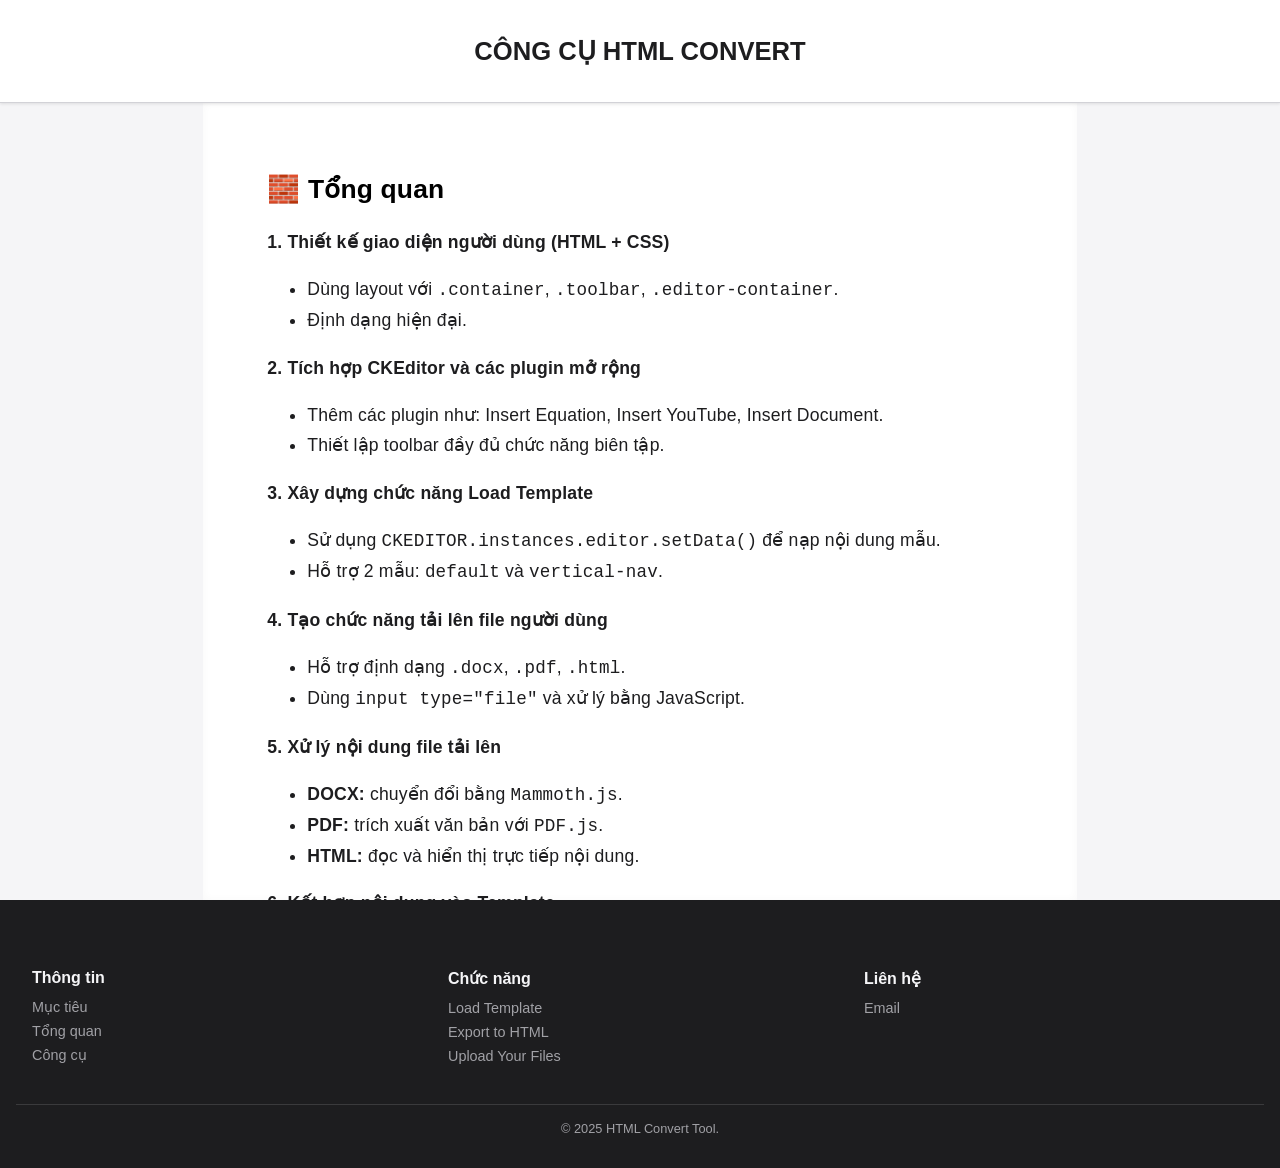
<file: congnghe.html>
<!DOCTYPE html>
<html lang="en">
<head>
    <meta charset="UTF-8">
    <meta name="viewport" content="width=device-width, initial-scale=1.0">
    <title>HTML Convert</title>
    <style>
        :root {
            --accent-color: #0071e3;
            --text-color: #1d1d1f;
            --bg-color: #f5f5f7;
            --toolbar-bg: #ffffff;
            --button-bg: #0071e3;
            --button-hover: #005bb5;
            --font-main: -apple-system, BlinkMacSystemFont, "Segoe UI", Roboto, Helvetica, Arial, sans-serif;
        }

        html, body {
            margin: 0;
            padding: 0;
            height: 100%;
            font-family: var(--font-main);
            background-color: var(--bg-color);
            color: var(--text-color);
        }

        .container {
            display: flex;
            flex-direction: column;
            height: 100%;
        }

        .toolbar {
            padding: 1rem;
            background-color: var(--toolbar-bg);
            border-bottom: 1px solid #d2d2d7;
            display: flex;
            justify-content: space-between;
            align-items: center;
            box-shadow: 0 1px 3px rgba(0,0,0,0.1);
        }

        .editor-container {
            flex: 1;
            padding: 1rem;
            background: white;
            overflow: auto;
            box-shadow: inset 0 0 8px rgba(0,0,0,0.03);
        }

        .toolbar select, .toolbar button {
            padding: 0.5rem 1rem;
            font-size: 0.95rem;
            border-radius: 20px;
            border: 1px solid #d2d2d7;
            background-color: var(--button-bg);
            color: white;
            cursor: pointer;
            margin-left: 0.5rem;
            transition: background-color 0.2s;
        }

        .toolbar button:hover {
            background-color: var(--button-hover);
        }

        .toolbar select {
            background-color: #fff;
            color: var(--text-color);
        }

        textarea#editor {
            width: 100%;
            height: 100%;
            border: none;
            resize: none;
            font-size: 16px;
            padding: 1rem;
            box-sizing: border-box;
        }

        .footer {
            background-color: #1d1d1f;
            color: #f5f5f7;
            padding: 2rem 1rem;
            font-size: 0.9rem;
        }

        .footer-columns {
            display: flex;
            justify-content: space-around;
            flex-wrap: wrap;
            margin-bottom: 1rem;
        }

        .footer-column {
            flex: 1 1 200px;
            margin: 1rem;
        }

        .footer-column h4 {
            font-size: 1rem;
            margin-bottom: 0.75rem;
            color: #f5f5f7;
        }

        .footer-column ul {
            list-style: none;
            padding: 0;
            margin: 0;
        }

        .footer-column ul li {
            margin-bottom: 0.5rem;
        }

        .footer-column ul li a {
            color: #a1a1a6;
            text-decoration: none;
            transition: color 0.2s ease;
        }

        .footer-column ul li a:hover {
            color: #ffffff;
        }

        .footer-note {
            text-align: center;
            border-top: 1px solid #3a3a3c;
            padding-top: 1rem;
            font-size: 0.8rem;
            color: #a1a1a6;
        }

        @media (max-width: 768px) {
            .toolbar {
                flex-direction: column;
                align-items: flex-start;
            }

            .toolbar button, .toolbar select {
                margin: 0.3rem 0;
            }
        }
.toolbar {
    position: relative;
    padding: 1rem;
    background-color: var(--toolbar-bg);
    border-bottom: 1px solid #d2d2d7;
    display: flex;
    justify-content: center;
    align-items: center;
    box-shadow: 0 1px 3px rgba(0,0,0,0.1);
    min-height: 70px;
}

.toolbar h2 {
    position: absolute;
    left: 50%;
    transform: translateX(-50%);
    font-size: 1.6rem;
    font-weight: 600;
    margin: 0;
    color: var(--text-color);
}
.editor-container {
    flex: 1;
    padding: 2rem max(5%, 2rem);
    background: white;
    overflow: auto;
    box-shadow: inset 0 0 8px rgba(0,0,0,0.03);
    font-size: 1.1rem;
    line-height: 1.7;
    letter-spacing: 0.01em;
    color: #1d1d1f;
    max-width: 900px;
    margin: 0 auto;
}
.editor-container p {
    margin-bottom: 1.5rem;
    font-weight: 400;
}

.editor-container h1, .editor-container h2, .editor-container h3 {
    font-weight: 600;
    margin: 2rem 0 1rem;
    color: #000;
}

    </style>
</head>
<body>
<div class="container">
    <div class="toolbar">
	<h2>CÔNG CỤ HTML CONVERT</h2>
    </div>
    <div class="editor-container">
       

  <h2>🧱 Tổng quan</h2>
  <div class="step">
    <strong>1. Thiết kế giao diện người dùng (HTML + CSS)</strong>
    <ul>
      <li>Dùng layout với <code>.container</code>, <code>.toolbar</code>, <code>.editor-container</code>.</li>
      <li>Định dạng hiện đại.</li>
    </ul>
  </div>

  <div class="step">
    <strong>2. Tích hợp CKEditor và các plugin mở rộng</strong>
    <ul>
      <li>Thêm các plugin như: Insert Equation, Insert YouTube, Insert Document.</li>
      <li>Thiết lập toolbar đầy đủ chức năng biên tập.</li>
    </ul>
  </div>

  <div class="step">
    <strong>3. Xây dựng chức năng Load Template</strong>
    <ul>
      <li>Sử dụng <code>CKEDITOR.instances.editor.setData()</code> để nạp nội dung mẫu.</li>
      <li>Hỗ trợ 2 mẫu: <code>default</code> và <code>vertical-nav</code>.</li>
    </ul>
  </div>

  <div class="step">
    <strong>4. Tạo chức năng tải lên file người dùng</strong>
    <ul>
      <li>Hỗ trợ định dạng <code>.docx</code>, <code>.pdf</code>, <code>.html</code>.</li>
      <li>Dùng <code>input type="file"</code> và xử lý bằng JavaScript.</li>
    </ul>
  </div>

  <div class="step">
    <strong>5. Xử lý nội dung file tải lên</strong>
    <ul>
      <li><strong>DOCX:</strong> chuyển đổi bằng <code>Mammoth.js</code>.</li>
      <li><strong>PDF:</strong> trích xuất văn bản với <code>PDF.js</code>.</li>
      <li><strong>HTML:</strong> đọc và hiển thị trực tiếp nội dung.</li>
    </ul>
  </div>

  <div class="step">
    <strong>6. Kết hợp nội dung vào Template</strong>
    <ul>
      <li>Dùng <code>DOMParser</code> để nhúng nội dung vào thẻ <code>#chapter-text</code> hoặc <code>.main-content</code>.</li>
    </ul>
  </div>

  <div class="step">
    <strong>7. Tạo chức năng Export sang HTML</strong>
    <ul>
      <li>Dùng <code>Blob</code> để xuất file HTML.</li>
      <li>Loại bỏ các đoạn comment bao quanh <code>&lt;script&gt;</code> nếu có.</li>
    </ul>
  </div>

  <div class="step">
    <strong>8. Thêm các nút tiện ích</strong>
    <ul>
      <li>Insert Video YouTube.</li>
      <li>Chèn công thức toán học (LaTeX).</li>
      <li>Tải tài liệu hướng dẫn dạng PDF.</li>
    </ul>
  </div>

  <div class="flowchart">
    <h2>🗺️ Mã nguồn tại <a href="https://github.com/hoctructuyencntt/HTMLConvert">Github</a>.</h2>
  </div>
    </div>
</div>
<footer class="footer">
    <div class="footer-columns">
        <div class="footer-column">
            <h4>Thông tin</h4>
            <ul>
                <li><a href="muctieu.html">Mục tiêu</a></li>
                <li><a href="congnghe.html">Tổng quan</a></li>
                <li><a href="index.html">Công cụ</a></li>
            </ul>
        </div>
        <div class="footer-column">
            <h4>Chức năng</h4>
            <ul>
                <li><a href="load.html">Load Template</a></li>
                <li><a href="export.html">Export to HTML</a></li>
                <li><a href="upload.html">Upload Your Files</a></li>
            </ul>
        </div>
        <div class="footer-column">
            <h4>Liên hệ</h4>
            <ul>
                <li><a href="https://hoctructuyencntt.github.io/lienhe.html">Email</a></li>
            </ul>
        </div>
    </div>
    <div class="footer-note">&copy; 2025 HTML Convert Tool.</div>
</footer>
</body>
</html>
</file>
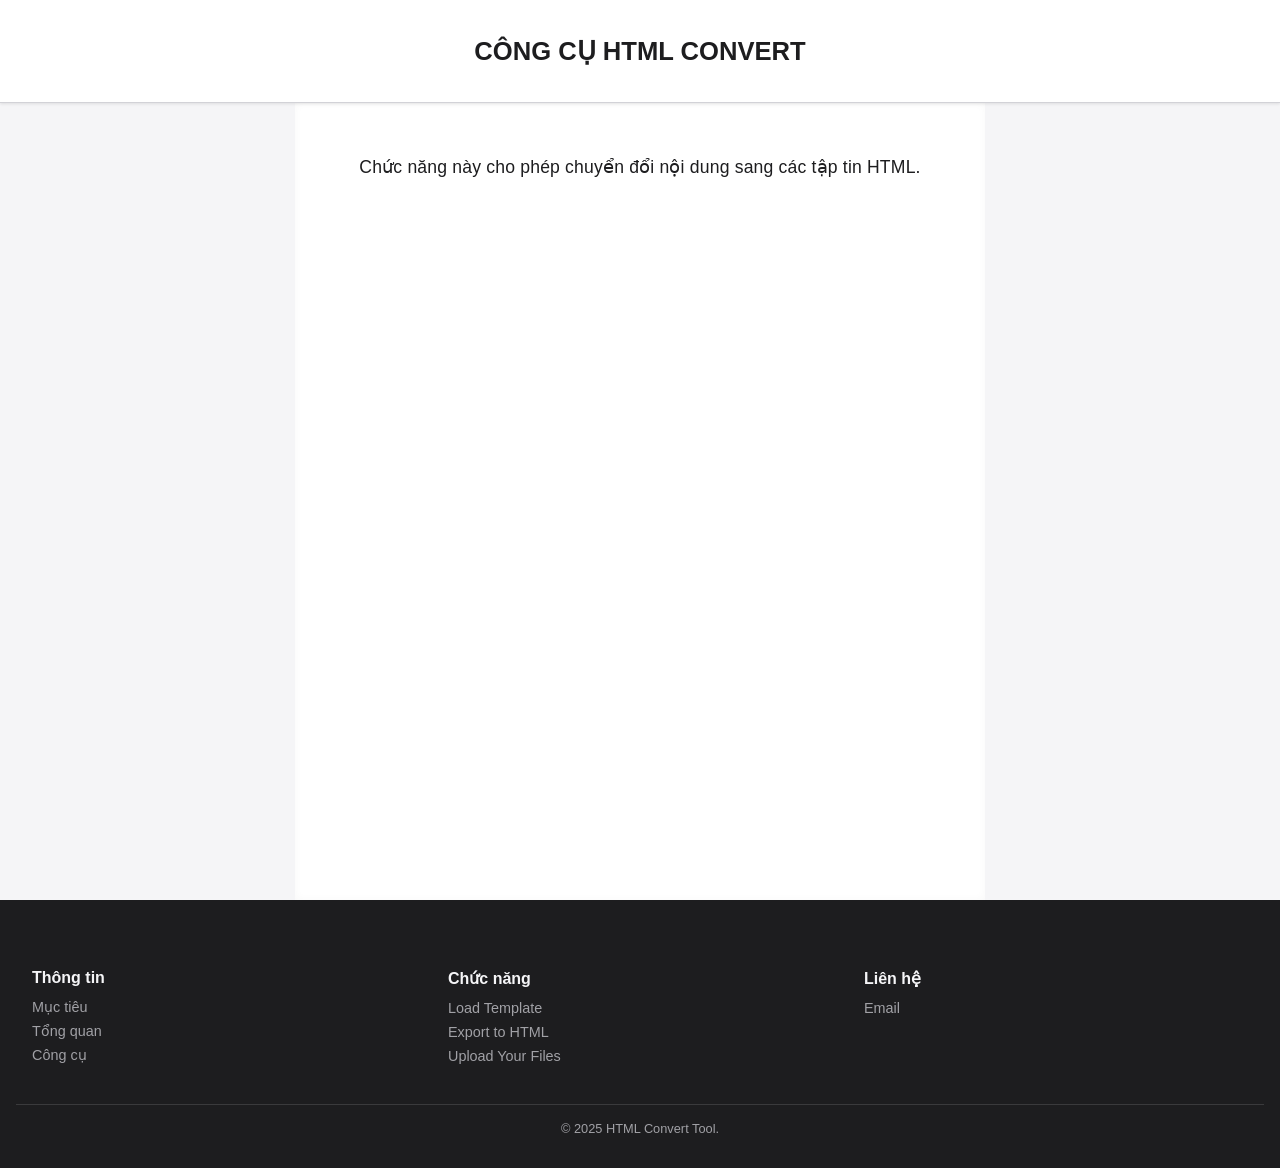
<file: export.html>
<!DOCTYPE html>
<html lang="en">
<head>
    <meta charset="UTF-8">
    <meta name="viewport" content="width=device-width, initial-scale=1.0">
    <title>HTML Convert</title>
    <style>
        :root {
            --accent-color: #0071e3;
            --text-color: #1d1d1f;
            --bg-color: #f5f5f7;
            --toolbar-bg: #ffffff;
            --button-bg: #0071e3;
            --button-hover: #005bb5;
            --font-main: -apple-system, BlinkMacSystemFont, "Segoe UI", Roboto, Helvetica, Arial, sans-serif;
        }

        html, body {
            margin: 0;
            padding: 0;
            height: 100%;
            font-family: var(--font-main);
            background-color: var(--bg-color);
            color: var(--text-color);
        }

        .container {
            display: flex;
            flex-direction: column;
            height: 100%;
        }

        .toolbar {
            padding: 1rem;
            background-color: var(--toolbar-bg);
            border-bottom: 1px solid #d2d2d7;
            display: flex;
            justify-content: space-between;
            align-items: center;
            box-shadow: 0 1px 3px rgba(0,0,0,0.1);
        }

        .editor-container {
            flex: 1;
            padding: 1rem;
            background: white;
            overflow: auto;
            box-shadow: inset 0 0 8px rgba(0,0,0,0.03);
        }

        .toolbar select, .toolbar button {
            padding: 0.5rem 1rem;
            font-size: 0.95rem;
            border-radius: 20px;
            border: 1px solid #d2d2d7;
            background-color: var(--button-bg);
            color: white;
            cursor: pointer;
            margin-left: 0.5rem;
            transition: background-color 0.2s;
        }

        .toolbar button:hover {
            background-color: var(--button-hover);
        }

        .toolbar select {
            background-color: #fff;
            color: var(--text-color);
        }

        textarea#editor {
            width: 100%;
            height: 100%;
            border: none;
            resize: none;
            font-size: 16px;
            padding: 1rem;
            box-sizing: border-box;
        }

        .footer {
            background-color: #1d1d1f;
            color: #f5f5f7;
            padding: 2rem 1rem;
            font-size: 0.9rem;
        }

        .footer-columns {
            display: flex;
            justify-content: space-around;
            flex-wrap: wrap;
            margin-bottom: 1rem;
        }

        .footer-column {
            flex: 1 1 200px;
            margin: 1rem;
        }

        .footer-column h4 {
            font-size: 1rem;
            margin-bottom: 0.75rem;
            color: #f5f5f7;
        }

        .footer-column ul {
            list-style: none;
            padding: 0;
            margin: 0;
        }

        .footer-column ul li {
            margin-bottom: 0.5rem;
        }

        .footer-column ul li a {
            color: #a1a1a6;
            text-decoration: none;
            transition: color 0.2s ease;
        }

        .footer-column ul li a:hover {
            color: #ffffff;
        }

        .footer-note {
            text-align: center;
            border-top: 1px solid #3a3a3c;
            padding-top: 1rem;
            font-size: 0.8rem;
            color: #a1a1a6;
        }

        @media (max-width: 768px) {
            .toolbar {
                flex-direction: column;
                align-items: flex-start;
            }

            .toolbar button, .toolbar select {
                margin: 0.3rem 0;
            }
        }
.toolbar {
    position: relative;
    padding: 1rem;
    background-color: var(--toolbar-bg);
    border-bottom: 1px solid #d2d2d7;
    display: flex;
    justify-content: center;
    align-items: center;
    box-shadow: 0 1px 3px rgba(0,0,0,0.1);
    min-height: 70px;
}

.toolbar h2 {
    position: absolute;
    left: 50%;
    transform: translateX(-50%);
    font-size: 1.6rem;
    font-weight: 600;
    margin: 0;
    color: var(--text-color);
}
.editor-container {
    flex: 1;
    padding: 2rem max(5%, 2rem);
    background: white;
    overflow: auto;
    box-shadow: inset 0 0 8px rgba(0,0,0,0.03);
    font-size: 1.1rem;
    line-height: 1.7;
    letter-spacing: 0.01em;
    color: #1d1d1f;
    max-width: 900px;
    margin: 0 auto;
}
.editor-container p {
    margin-bottom: 1.5rem;
    font-weight: 400;
}

.editor-container h1, .editor-container h2, .editor-container h3 {
    font-weight: 600;
    margin: 2rem 0 1rem;
    color: #000;
}

    </style>
</head>
<body>
<div class="container">
    <div class="toolbar">
	<h2>CÔNG CỤ HTML CONVERT</h2>
    </div>
    <div class="editor-container">
        <p>Chức năng này cho phép chuyển đổi nội dung sang các tập tin HTML.</p>
    </div>
</div>
<footer class="footer">
    <div class="footer-columns">
        <div class="footer-column">
            <h4>Thông tin</h4>
            <ul>
                <li><a href="muctieu.html">Mục tiêu</a></li>
                <li><a href="congnghe.html">Tổng quan</a></li>
                <li><a href="index.html">Công cụ</a></li>
            </ul>
        </div>
        <div class="footer-column">
            <h4>Chức năng</h4>
            <ul>
                <li><a href="load.html">Load Template</a></li>
                <li><a href="export.html">Export to HTML</a></li>
                <li><a href="upload.html">Upload Your Files</a></li>
            </ul>
        </div>
        <div class="footer-column">
            <h4>Liên hệ</h4>
            <ul>
                <li><a href="https://hoctructuyencntt.github.io/lienhe.html">Email</a></li>
            </ul>
        </div>
    </div>
    <div class="footer-note">&copy; 2025 HTML Convert Tool.</div>
</footer>
</body>
</html>
</file>
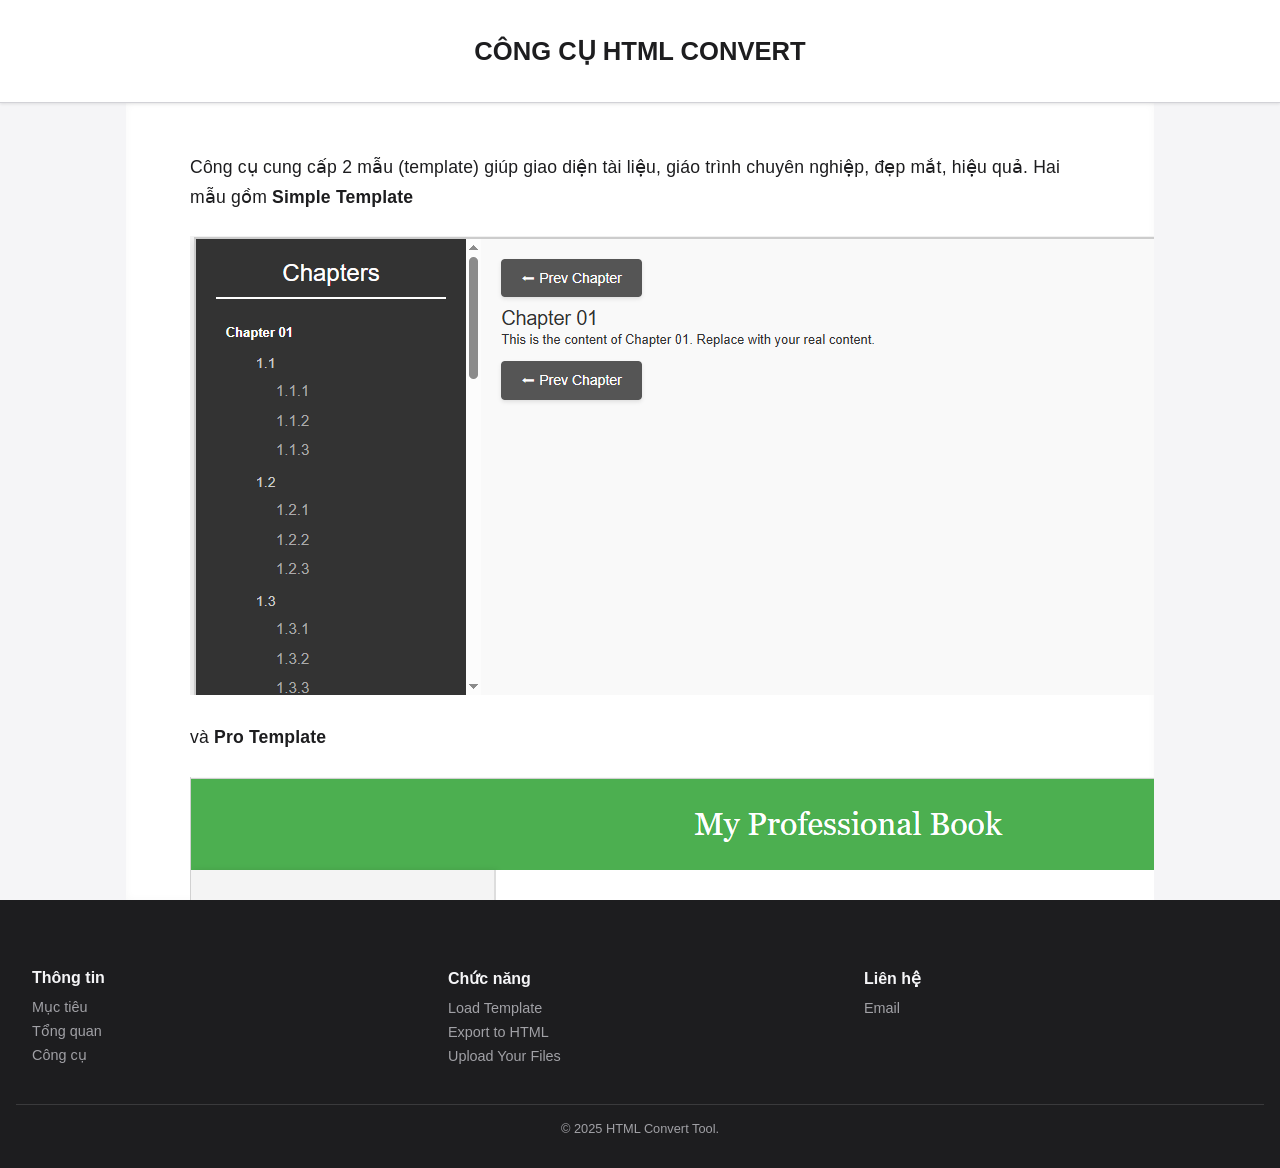
<file: load.html>
<!DOCTYPE html>
<html lang="en">
<head>
    <meta charset="UTF-8">
    <meta name="viewport" content="width=device-width, initial-scale=1.0">
    <title>HTML Convert</title>
    <style>
        :root {
            --accent-color: #0071e3;
            --text-color: #1d1d1f;
            --bg-color: #f5f5f7;
            --toolbar-bg: #ffffff;
            --button-bg: #0071e3;
            --button-hover: #005bb5;
            --font-main: -apple-system, BlinkMacSystemFont, "Segoe UI", Roboto, Helvetica, Arial, sans-serif;
        }

        html, body {
            margin: 0;
            padding: 0;
            height: 100%;
            font-family: var(--font-main);
            background-color: var(--bg-color);
            color: var(--text-color);
        }

        .container {
            display: flex;
            flex-direction: column;
            height: 100%;
        }

        .toolbar {
            padding: 1rem;
            background-color: var(--toolbar-bg);
            border-bottom: 1px solid #d2d2d7;
            display: flex;
            justify-content: space-between;
            align-items: center;
            box-shadow: 0 1px 3px rgba(0,0,0,0.1);
        }

        .editor-container {
            flex: 1;
            padding: 1rem;
            background: white;
            overflow: auto;
            box-shadow: inset 0 0 8px rgba(0,0,0,0.03);
        }

        .toolbar select, .toolbar button {
            padding: 0.5rem 1rem;
            font-size: 0.95rem;
            border-radius: 20px;
            border: 1px solid #d2d2d7;
            background-color: var(--button-bg);
            color: white;
            cursor: pointer;
            margin-left: 0.5rem;
            transition: background-color 0.2s;
        }

        .toolbar button:hover {
            background-color: var(--button-hover);
        }

        .toolbar select {
            background-color: #fff;
            color: var(--text-color);
        }

        textarea#editor {
            width: 100%;
            height: 100%;
            border: none;
            resize: none;
            font-size: 16px;
            padding: 1rem;
            box-sizing: border-box;
        }

        .footer {
            background-color: #1d1d1f;
            color: #f5f5f7;
            padding: 2rem 1rem;
            font-size: 0.9rem;
        }

        .footer-columns {
            display: flex;
            justify-content: space-around;
            flex-wrap: wrap;
            margin-bottom: 1rem;
        }

        .footer-column {
            flex: 1 1 200px;
            margin: 1rem;
        }

        .footer-column h4 {
            font-size: 1rem;
            margin-bottom: 0.75rem;
            color: #f5f5f7;
        }

        .footer-column ul {
            list-style: none;
            padding: 0;
            margin: 0;
        }

        .footer-column ul li {
            margin-bottom: 0.5rem;
        }

        .footer-column ul li a {
            color: #a1a1a6;
            text-decoration: none;
            transition: color 0.2s ease;
        }

        .footer-column ul li a:hover {
            color: #ffffff;
        }

        .footer-note {
            text-align: center;
            border-top: 1px solid #3a3a3c;
            padding-top: 1rem;
            font-size: 0.8rem;
            color: #a1a1a6;
        }

        @media (max-width: 768px) {
            .toolbar {
                flex-direction: column;
                align-items: flex-start;
            }

            .toolbar button, .toolbar select {
                margin: 0.3rem 0;
            }
        }
.toolbar {
    position: relative;
    padding: 1rem;
    background-color: var(--toolbar-bg);
    border-bottom: 1px solid #d2d2d7;
    display: flex;
    justify-content: center;
    align-items: center;
    box-shadow: 0 1px 3px rgba(0,0,0,0.1);
    min-height: 70px;
}

.toolbar h2 {
    position: absolute;
    left: 50%;
    transform: translateX(-50%);
    font-size: 1.6rem;
    font-weight: 600;
    margin: 0;
    color: var(--text-color);
}
.editor-container {
    flex: 1;
    padding: 2rem max(5%, 2rem);
    background: white;
    overflow: auto;
    box-shadow: inset 0 0 8px rgba(0,0,0,0.03);
    font-size: 1.1rem;
    line-height: 1.7;
    letter-spacing: 0.01em;
    color: #1d1d1f;
    max-width: 900px;
    margin: 0 auto;
}
.editor-container p {
    margin-bottom: 1.5rem;
    font-weight: 400;
}

.editor-container h1, .editor-container h2, .editor-container h3 {
    font-weight: 600;
    margin: 2rem 0 1rem;
    color: #000;
}

    </style>
</head>
<body>
<div class="container">
    <div class="toolbar">
	<h2>CÔNG CỤ HTML CONVERT</h2>
    </div>
    <div class="editor-container">
        <p>Công cụ cung cấp 2 mẫu (template) giúp giao diện tài liệu, giáo trình chuyên nghiệp, đẹp mắt, hiệu quả. Hai mẫu gồm <strong>Simple Template</strong></p>
<img src="simple.png">
<p>và <strong>Pro Template</strong></p>
<img src="pro.png">
    </div>
</div>
<footer class="footer">
    <div class="footer-columns">
        <div class="footer-column">
            <h4>Thông tin</h4>
            <ul>
                <li><a href="muctieu.html">Mục tiêu</a></li>
                <li><a href="congnghe.html">Tổng quan</a></li>
                <li><a href="index.html">Công cụ</a></li>
            </ul>
        </div>
        <div class="footer-column">
            <h4>Chức năng</h4>
            <ul>
                <li><a href="load.html">Load Template</a></li>
                <li><a href="export.html">Export to HTML</a></li>
                <li><a href="upload.html">Upload Your Files</a></li>
            </ul>
        </div>
        <div class="footer-column">
            <h4>Liên hệ</h4>
            <ul>
                <li><a href="https://hoctructuyencntt.github.io/lienhe.html">Email</a></li>
            </ul>
        </div>
    </div>
    <div class="footer-note">&copy; 2025 HTML Convert Tool.</div>
</footer>
</body>
</html>
</file>
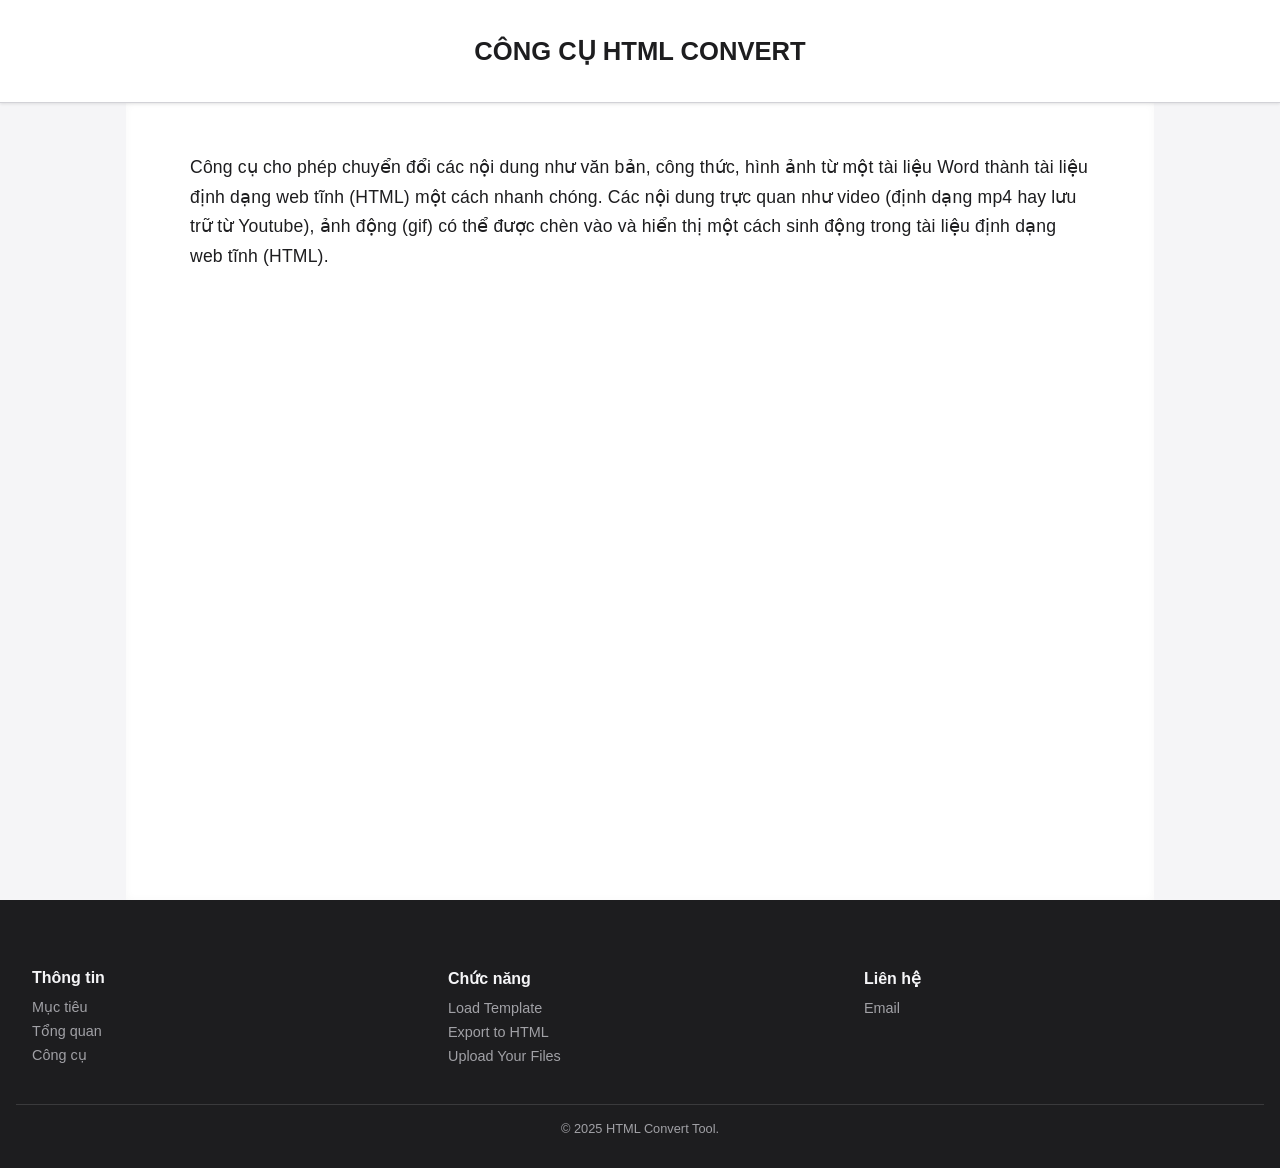
<file: muctieu.html>
<!DOCTYPE html>
<html lang="en">
<head>
    <meta charset="UTF-8">
    <meta name="viewport" content="width=device-width, initial-scale=1.0">
    <title>HTML Convert</title>
    <style>
        :root {
            --accent-color: #0071e3;
            --text-color: #1d1d1f;
            --bg-color: #f5f5f7;
            --toolbar-bg: #ffffff;
            --button-bg: #0071e3;
            --button-hover: #005bb5;
            --font-main: -apple-system, BlinkMacSystemFont, "Segoe UI", Roboto, Helvetica, Arial, sans-serif;
        }

        html, body {
            margin: 0;
            padding: 0;
            height: 100%;
            font-family: var(--font-main);
            background-color: var(--bg-color);
            color: var(--text-color);
        }

        .container {
            display: flex;
            flex-direction: column;
            height: 100%;
        }

        .toolbar {
            padding: 1rem;
            background-color: var(--toolbar-bg);
            border-bottom: 1px solid #d2d2d7;
            display: flex;
            justify-content: space-between;
            align-items: center;
            box-shadow: 0 1px 3px rgba(0,0,0,0.1);
        }

        .editor-container {
            flex: 1;
            padding: 1rem;
            background: white;
            overflow: auto;
            box-shadow: inset 0 0 8px rgba(0,0,0,0.03);
        }

        .toolbar select, .toolbar button {
            padding: 0.5rem 1rem;
            font-size: 0.95rem;
            border-radius: 20px;
            border: 1px solid #d2d2d7;
            background-color: var(--button-bg);
            color: white;
            cursor: pointer;
            margin-left: 0.5rem;
            transition: background-color 0.2s;
        }

        .toolbar button:hover {
            background-color: var(--button-hover);
        }

        .toolbar select {
            background-color: #fff;
            color: var(--text-color);
        }

        textarea#editor {
            width: 100%;
            height: 100%;
            border: none;
            resize: none;
            font-size: 16px;
            padding: 1rem;
            box-sizing: border-box;
        }

        .footer {
            background-color: #1d1d1f;
            color: #f5f5f7;
            padding: 2rem 1rem;
            font-size: 0.9rem;
        }

        .footer-columns {
            display: flex;
            justify-content: space-around;
            flex-wrap: wrap;
            margin-bottom: 1rem;
        }

        .footer-column {
            flex: 1 1 200px;
            margin: 1rem;
        }

        .footer-column h4 {
            font-size: 1rem;
            margin-bottom: 0.75rem;
            color: #f5f5f7;
        }

        .footer-column ul {
            list-style: none;
            padding: 0;
            margin: 0;
        }

        .footer-column ul li {
            margin-bottom: 0.5rem;
        }

        .footer-column ul li a {
            color: #a1a1a6;
            text-decoration: none;
            transition: color 0.2s ease;
        }

        .footer-column ul li a:hover {
            color: #ffffff;
        }

        .footer-note {
            text-align: center;
            border-top: 1px solid #3a3a3c;
            padding-top: 1rem;
            font-size: 0.8rem;
            color: #a1a1a6;
        }

        @media (max-width: 768px) {
            .toolbar {
                flex-direction: column;
                align-items: flex-start;
            }

            .toolbar button, .toolbar select {
                margin: 0.3rem 0;
            }
        }
.toolbar {
    position: relative;
    padding: 1rem;
    background-color: var(--toolbar-bg);
    border-bottom: 1px solid #d2d2d7;
    display: flex;
    justify-content: center;
    align-items: center;
    box-shadow: 0 1px 3px rgba(0,0,0,0.1);
    min-height: 70px;
}

.toolbar h2 {
    position: absolute;
    left: 50%;
    transform: translateX(-50%);
    font-size: 1.6rem;
    font-weight: 600;
    margin: 0;
    color: var(--text-color);
}
.editor-container {
    flex: 1;
    padding: 2rem max(5%, 2rem);
    background: white;
    overflow: auto;
    box-shadow: inset 0 0 8px rgba(0,0,0,0.03);
    font-size: 1.1rem;
    line-height: 1.7;
    letter-spacing: 0.01em;
    color: #1d1d1f;
    max-width: 900px;
    margin: 0 auto;
}
.editor-container p {
    margin-bottom: 1.5rem;
    font-weight: 400;
}

.editor-container h1, .editor-container h2, .editor-container h3 {
    font-weight: 600;
    margin: 2rem 0 1rem;
    color: #000;
}

    </style>
</head>
<body>
<div class="container">
    <div class="toolbar">
	<h2>CÔNG CỤ HTML CONVERT</h2>
    </div>
    <div class="editor-container">
        <p>Công cụ cho phép chuyển đổi các nội dung như văn bản, công thức, hình ảnh từ một tài liệu Word thành tài liệu định dạng web tĩnh (HTML) một cách nhanh chóng. Các nội dung trực quan như video (định dạng mp4 hay lưu trữ từ Youtube), ảnh động (gif) có thể được chèn vào và hiển thị một cách sinh động trong tài liệu định dạng web tĩnh (HTML).</p>
    </div>
</div>
<footer class="footer">
    <div class="footer-columns">
        <div class="footer-column">
            <h4>Thông tin</h4>
            <ul>
                <li><a href="muctieu.html">Mục tiêu</a></li>
                <li><a href="congnghe.html">Tổng quan</a></li>
                <li><a href="index.html">Công cụ</a></li>
            </ul>
        </div>
        <div class="footer-column">
            <h4>Chức năng</h4>
            <ul>
                <li><a href="load.html">Load Template</a></li>
                <li><a href="export.html">Export to HTML</a></li>
                <li><a href="upload.html">Upload Your Files</a></li>
            </ul>
        </div>
        <div class="footer-column">
            <h4>Liên hệ</h4>
            <ul>
                <li><a href="https://hoctructuyencntt.github.io/lienhe.html">Email</a></li>
            </ul>
        </div>
    </div>
    <div class="footer-note">&copy; 2025 HTML Convert Tool.</div>
</footer>
</body>
</html>
</file>
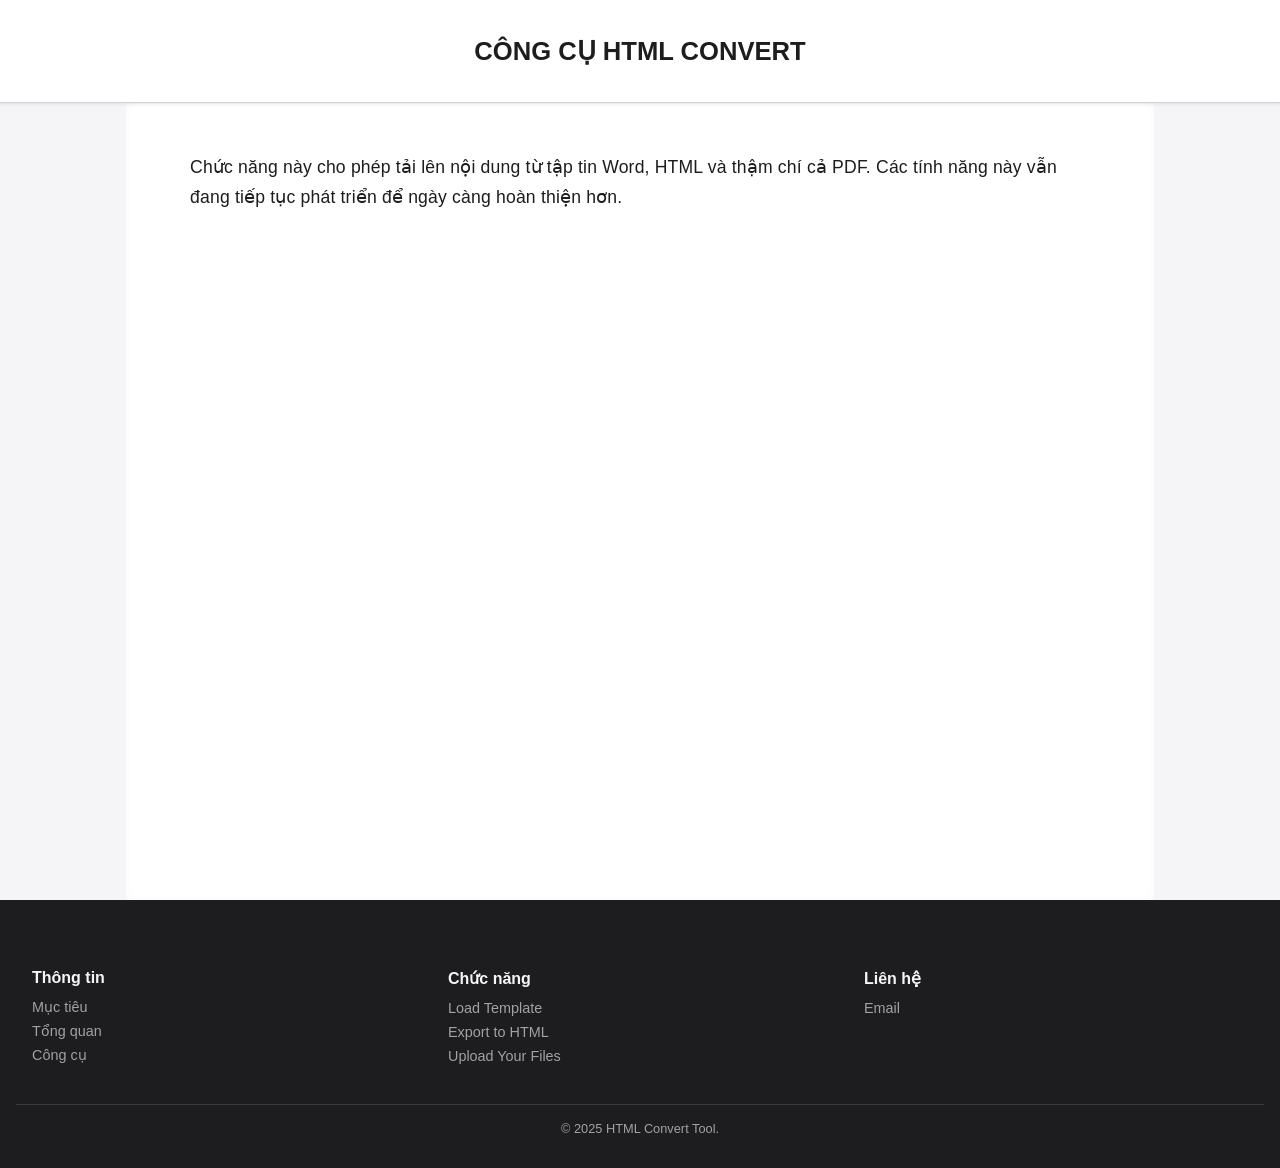
<file: upload.html>
<!DOCTYPE html>
<html lang="en">
<head>
    <meta charset="UTF-8">
    <meta name="viewport" content="width=device-width, initial-scale=1.0">
    <title>HTML Convert</title>
    <style>
        :root {
            --accent-color: #0071e3;
            --text-color: #1d1d1f;
            --bg-color: #f5f5f7;
            --toolbar-bg: #ffffff;
            --button-bg: #0071e3;
            --button-hover: #005bb5;
            --font-main: -apple-system, BlinkMacSystemFont, "Segoe UI", Roboto, Helvetica, Arial, sans-serif;
        }

        html, body {
            margin: 0;
            padding: 0;
            height: 100%;
            font-family: var(--font-main);
            background-color: var(--bg-color);
            color: var(--text-color);
        }

        .container {
            display: flex;
            flex-direction: column;
            height: 100%;
        }

        .toolbar {
            padding: 1rem;
            background-color: var(--toolbar-bg);
            border-bottom: 1px solid #d2d2d7;
            display: flex;
            justify-content: space-between;
            align-items: center;
            box-shadow: 0 1px 3px rgba(0,0,0,0.1);
        }

        .editor-container {
            flex: 1;
            padding: 1rem;
            background: white;
            overflow: auto;
            box-shadow: inset 0 0 8px rgba(0,0,0,0.03);
        }

        .toolbar select, .toolbar button {
            padding: 0.5rem 1rem;
            font-size: 0.95rem;
            border-radius: 20px;
            border: 1px solid #d2d2d7;
            background-color: var(--button-bg);
            color: white;
            cursor: pointer;
            margin-left: 0.5rem;
            transition: background-color 0.2s;
        }

        .toolbar button:hover {
            background-color: var(--button-hover);
        }

        .toolbar select {
            background-color: #fff;
            color: var(--text-color);
        }

        textarea#editor {
            width: 100%;
            height: 100%;
            border: none;
            resize: none;
            font-size: 16px;
            padding: 1rem;
            box-sizing: border-box;
        }

        .footer {
            background-color: #1d1d1f;
            color: #f5f5f7;
            padding: 2rem 1rem;
            font-size: 0.9rem;
        }

        .footer-columns {
            display: flex;
            justify-content: space-around;
            flex-wrap: wrap;
            margin-bottom: 1rem;
        }

        .footer-column {
            flex: 1 1 200px;
            margin: 1rem;
        }

        .footer-column h4 {
            font-size: 1rem;
            margin-bottom: 0.75rem;
            color: #f5f5f7;
        }

        .footer-column ul {
            list-style: none;
            padding: 0;
            margin: 0;
        }

        .footer-column ul li {
            margin-bottom: 0.5rem;
        }

        .footer-column ul li a {
            color: #a1a1a6;
            text-decoration: none;
            transition: color 0.2s ease;
        }

        .footer-column ul li a:hover {
            color: #ffffff;
        }

        .footer-note {
            text-align: center;
            border-top: 1px solid #3a3a3c;
            padding-top: 1rem;
            font-size: 0.8rem;
            color: #a1a1a6;
        }

        @media (max-width: 768px) {
            .toolbar {
                flex-direction: column;
                align-items: flex-start;
            }

            .toolbar button, .toolbar select {
                margin: 0.3rem 0;
            }
        }
.toolbar {
    position: relative;
    padding: 1rem;
    background-color: var(--toolbar-bg);
    border-bottom: 1px solid #d2d2d7;
    display: flex;
    justify-content: center;
    align-items: center;
    box-shadow: 0 1px 3px rgba(0,0,0,0.1);
    min-height: 70px;
}

.toolbar h2 {
    position: absolute;
    left: 50%;
    transform: translateX(-50%);
    font-size: 1.6rem;
    font-weight: 600;
    margin: 0;
    color: var(--text-color);
}
.editor-container {
    flex: 1;
    padding: 2rem max(5%, 2rem);
    background: white;
    overflow: auto;
    box-shadow: inset 0 0 8px rgba(0,0,0,0.03);
    font-size: 1.1rem;
    line-height: 1.7;
    letter-spacing: 0.01em;
    color: #1d1d1f;
    max-width: 900px;
    margin: 0 auto;
}
.editor-container p {
    margin-bottom: 1.5rem;
    font-weight: 400;
}

.editor-container h1, .editor-container h2, .editor-container h3 {
    font-weight: 600;
    margin: 2rem 0 1rem;
    color: #000;
}

    </style>
</head>
<body>
<div class="container">
    <div class="toolbar">
	<h2>CÔNG CỤ HTML CONVERT</h2>
    </div>
    <div class="editor-container">
        <p>Chức năng này cho phép tải lên nội dung từ tập tin Word, HTML và thậm chí cả PDF. Các tính năng này vẫn đang tiếp tục phát triển để ngày càng hoàn thiện hơn.</p>
    </div>
</div>
<footer class="footer">
    <div class="footer-columns">
        <div class="footer-column">
            <h4>Thông tin</h4>
            <ul>
                <li><a href="muctieu.html">Mục tiêu</a></li>
                <li><a href="congnghe.html">Tổng quan</a></li>
                <li><a href="index.html">Công cụ</a></li>
            </ul>
        </div>
        <div class="footer-column">
            <h4>Chức năng</h4>
            <ul>
                <li><a href="load.html">Load Template</a></li>
                <li><a href="export.html">Export to HTML</a></li>
                <li><a href="upload.html">Upload Your Files</a></li>
            </ul>
        </div>
        <div class="footer-column">
            <h4>Liên hệ</h4>
            <ul>
                <li><a href="https://hoctructuyencntt.github.io/lienhe.html">Email</a></li>
            </ul>
        </div>
    </div>
    <div class="footer-note">&copy; 2025 HTML Convert Tool.</div>
</footer>
</body>
</html>
</file>
